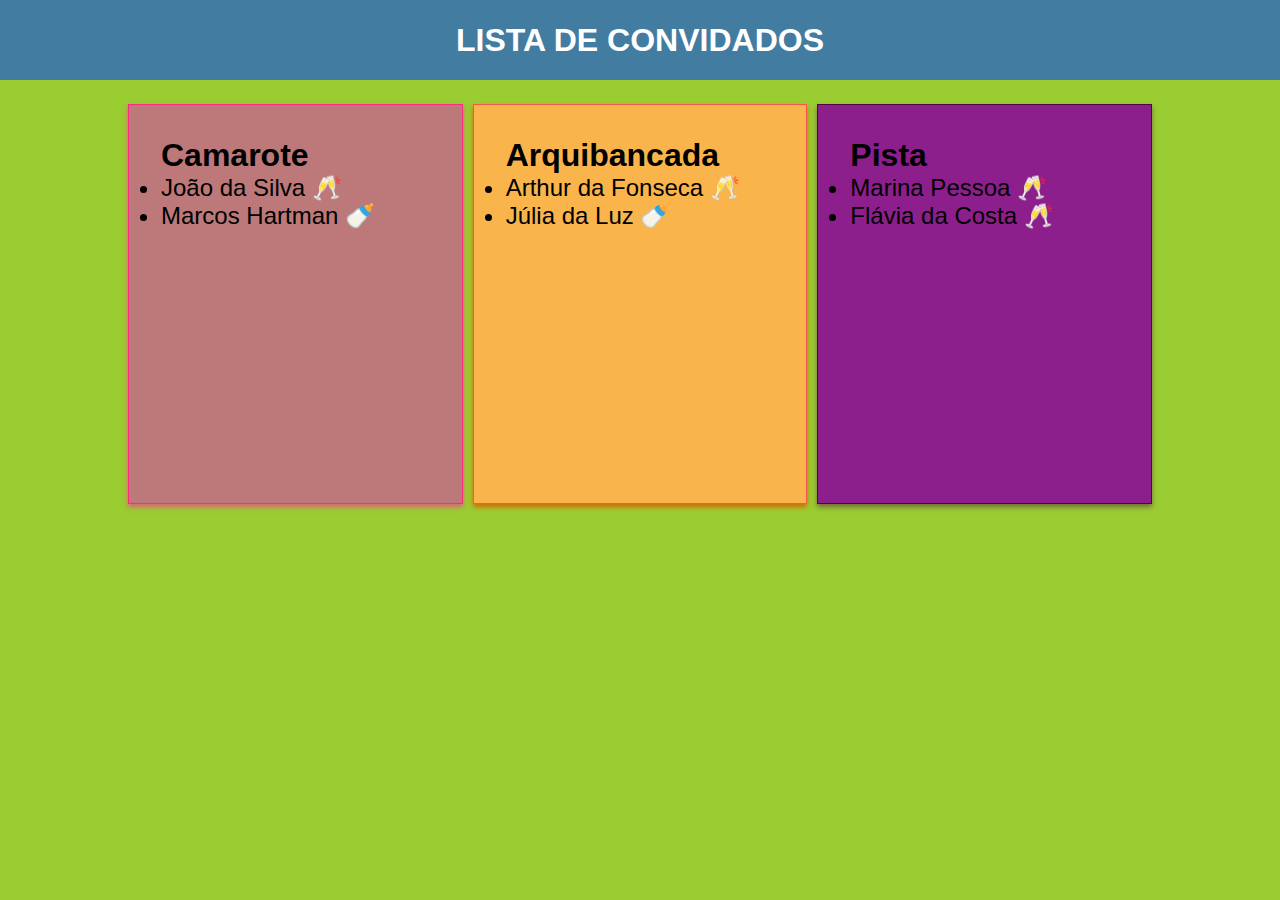
<file: exericio4_9/index.html>
<!DOCTYPE html>
<html lang="en">

<head>
  <meta charset="UTF-8">
  <meta http-equiv="X-UA-Compatible" content="IE=edge">
  <meta name="viewport" content="width=device-width, initial-scale=1.0">
  <title>Exercicio 8 e 9 semana 3</title>
  <link rel="stylesheet" href="style.css">
</head>

<body>
  <header class="header">
    <h1>
      Lista de Convidados
    </h1>
  </header>

  <main class="content">
    <div class="card1">
      <h2>Camarote</h2>
      <ul class="listaConvidados" id="listaCamarote"></ul>
    </div>

    <div class="card2">
      <h2>Arquibancada</h2>
      <ul class="listaConvidados" id="listaArquibancada"></ul>
    </div>

    <div class="card3">
      <h2>Pista</h2>
      <ul class="listaConvidados" id="listaPista"></ul>
    </div>
  </main>

  <script src="script.js"></script>
</body>

</html>
</file>
<file: exericio4_9/style.css>
/* RESET DE CSS */
* {
  margin: 0;
  padding: 0;
  box-sizing: border-box;
}

body {
  font-size: 16px;
  font-family: Arial, Helvetica, sans-serif;
  font-weight: 300;
  background-color: yellowgreen;
}

.header {
  width: 100%;
  height: 80px;
  margin-bottom: 1.5em;
  background-color: #437ca1;
  display: flex;
  align-items: center;
  justify-content: center;
}

.header h1 {
  font-size: 2rem;
  color: white;
  text-transform: uppercase;
  font-weight: 700;
}

.content {
  display: flex;
  flex-direction: column;
  justify-content: space-between;
  gap: 10px;
  margin: 0 1em;
  max-width: 80%;
  margin: 0 auto;
  flex-direction: row;
}

.card1 {
  background-color: rgb(189, 121, 121);
  width: 100%;
  height: 400px;
  overflow-y: scroll;
  padding: 2em;
  border: 1px solid rgb(247, 45, 129);
  box-shadow: 0 3px 5px rgba(240, 67, 139, 0.795);
}

.card2 {
  background-color: rgb(250, 180, 76);
  width: 100%;
  height: 400px;
  overflow-y: scroll;
  padding: 2em;
  border: 1px solid rgba(247, 84, 84, 0.966);
  box-shadow: 0 3px 5px rgb(216, 101, 6);
}

.card3 {
  background-color: rgb(141, 31, 141);
  width: 100%;
  height: 400px;
  overflow-y: scroll;
  padding: 2em;
  border: 1px solid rgb(85, 2, 66);
  box-shadow: 0 3px 5px rgba(85, 20, 65, 0.541);
}

.listaConvidados {
  font-family: Arial, Helvetica, sans-serif;
  font-size: x-large;
}

h2 {
  font-family: Arial, Helvetica, sans-serif;
  font-size: xx-large;
}
</file>
